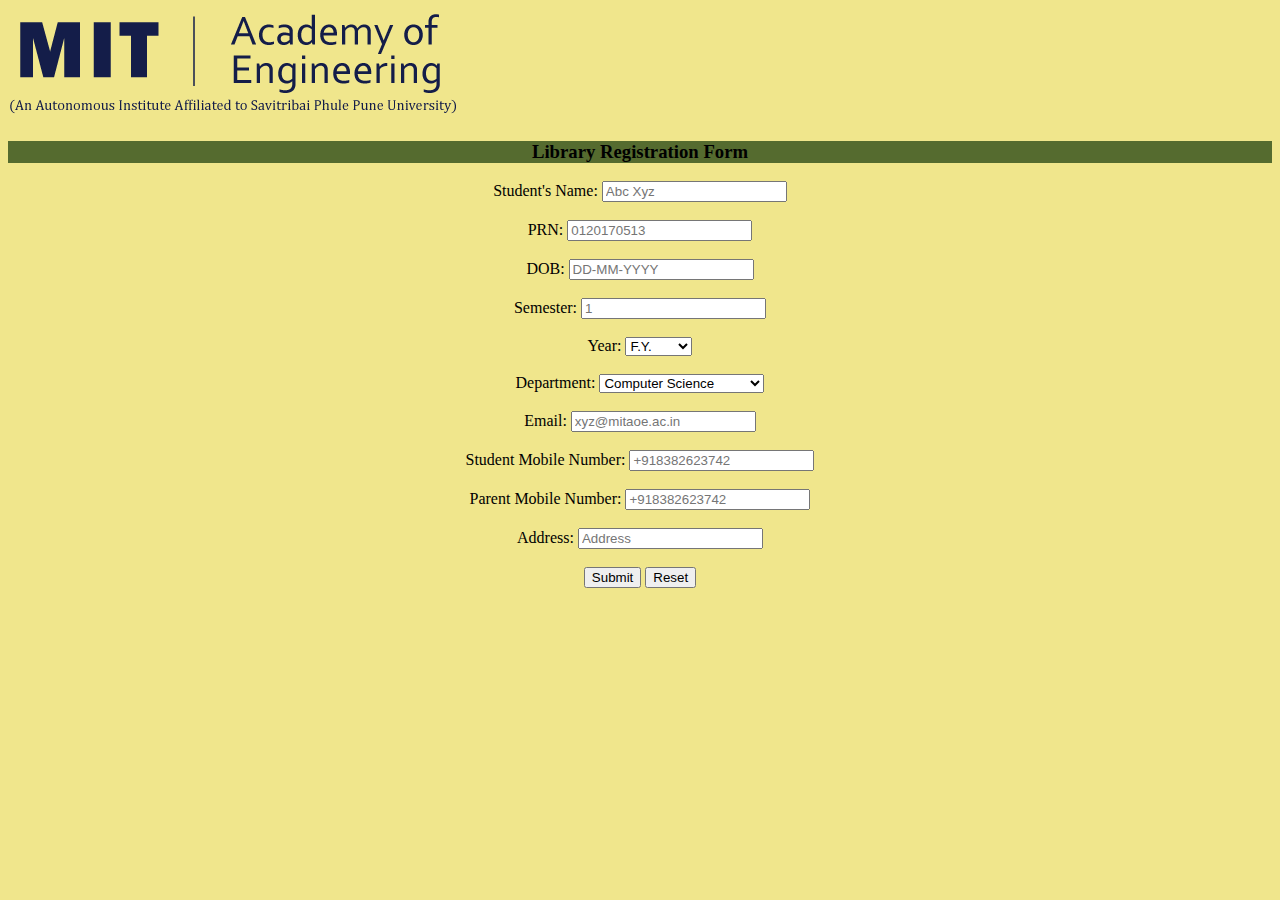
<file: TOC_Form_Validation-master/TOC_Form_Validation-master/index.html>
<!DOCTYPE html>
<html lang="en">
<head>
    <meta charset="UTF-8">
    <title>Library Registration Form</title>
    <link rel="stylesheet" href="style.css">
    <script type="text/javascript" src="sketch.js"></script>
</head>
<body class="body">
    <img src="mit.png" width="450" height="110">
    <div class = "main">
        <h3 class = "heading">Library Registration Form</h3>
        <form onsubmit="return false">
            Student's Name: <input type="text" id="name" onchange="Name(this)" placeholder="Abc Xyz"><br><br>
            PRN: <input type="text" id="prn" onchange="PRN(this)" placeholder="0120170513"><br><br>
            DOB: <input type="text" id="dob" onchange="DOB(this)" placeholder="DD-MM-YYYY"><br><br>
            Semester: <input type="text" id="semester" onchange="Semester(this)" placeholder="1"><br><br>
            Year: <select>
            <option value="fy">F.Y.</option>
            <option value="sy">S.Y.</option>
            <option value="ty">T.Y.</option>
            <option value="btech">B.Tech.</option>
        </select><br><br>
            Department: <select>
            <option value="comp">Computer Science</option>
            <option value="mech">Mechanical Engineering</option>
            <option value="civil">Civil Engineering</option>
            <option value="entc">ENTC</option>
            <option value="elec">Electrical</option>
            <option value="it">IT</option>
            <option value="chem">Chemical Engineering</option>
        </select><br><br>
            Email: <input type="text" id="mail" onchange="Email(this)" placeholder="xyz@mitaoe.ac.in"><br><br>
            Student Mobile Number: <input type="text" id="Sno" onchange="SphoneNo(this)" placeholder="+918382623742"><br><br>
            Parent Mobile Number: <input type="text" id="Pno" onchange="PphoneNo(this)" placeholder="+918382623742"><br><br>
            Address: <input type="text" id="address" onchange="add(this)"placeholder="Address"><br><br>
            <button onclick="myFunc()">Submit</button>
            <input type="reset" value="Reset">
        </form>
    </div>
</body>
</html>
</file>
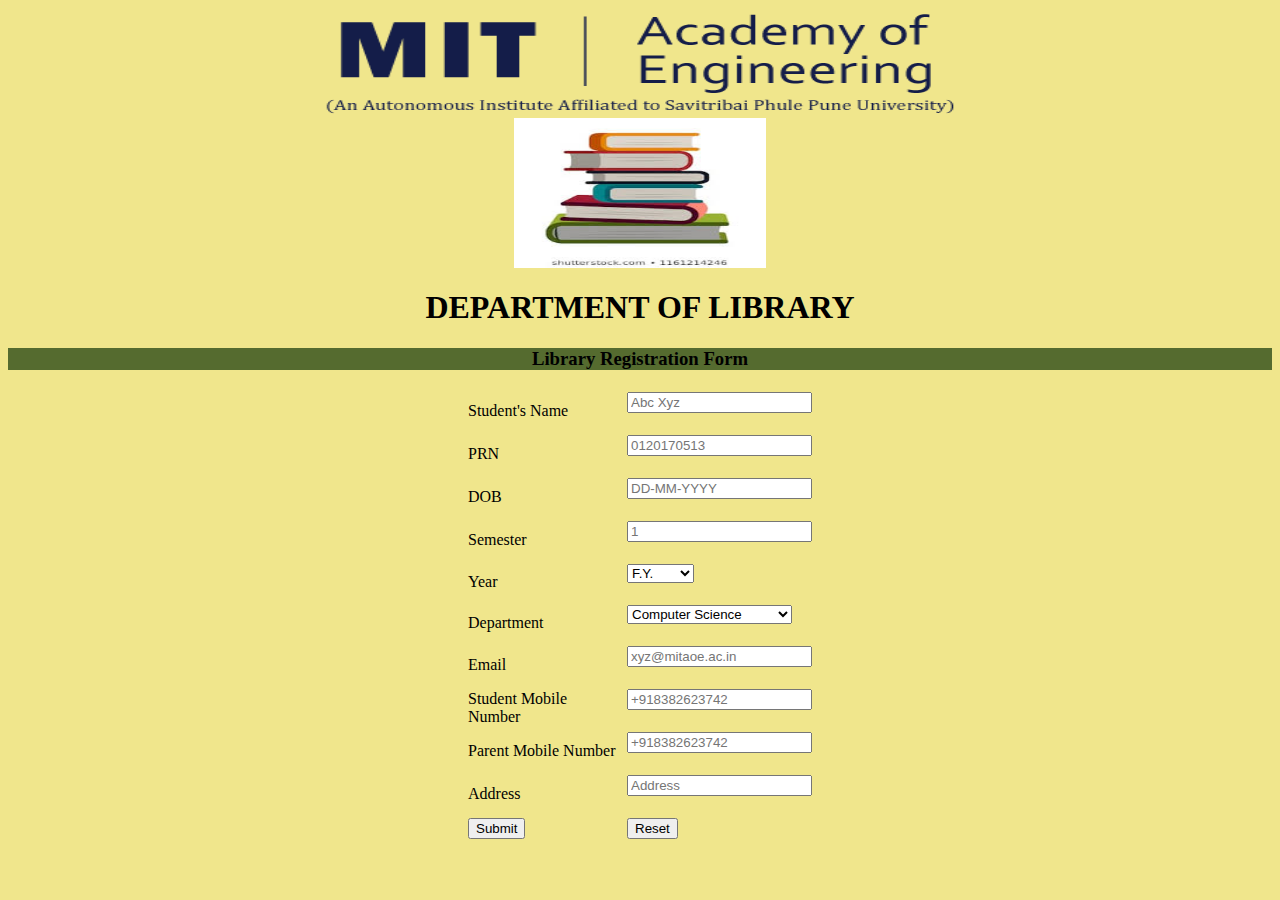
<file: TOC_Form_Validation-master/TOC_Form_Validation-master/lin.htm>
<!DOCTYPE html>

<html lang="en">

<head>

    <meta charset="UTF-8">

    <title>Library Registration Form</title>

    <link rel="stylesheet" href="style.css">

    <script type="text/javascript" src="sketch.js"></script>

</head>

<body class="body">

    <img src="mit.png" width="450" height="110" class="center">
    <img src="book.png" width="180" height="150" class="center2"> <h1 class="main">DEPARTMENT OF LIBRARY </h1>

    <div class = "main">

        <h3 class = "heading">Library Registration Form</h3>

        <form onsubmit="return false">
	<center>
	 <table width="350px" height="200px">
		<tr>
		<td>Student's Name</td>

            <td> <input type="text" id="name" onchange="Name(this)" placeholder="Abc Xyz"><br><br></td>
		</tr>
		<tr>
		<td>PRN</td>

           <td> <input type="text" id="prn" onchange="PRN(this)" placeholder="0120170513"><br><br></td>
		</tr>
	<tr>
		<td>DOB</td>
		<td><input type="text" id="dob" onchange="DOB(this)" placeholder="DD-MM-YYYY"><br><br></td>
	</tr>
	<tr>
		<td>Semester</td>
		<td> <input type="text" id="semester" onchange="Semester(this)" placeholder="1"><br><br></td>
	</tr>
	<tr>
	
            <td>Year</td> 
		<td><select>

            <option value="fy">F.Y.</option>

            <option value="sy">S.Y.</option>

            <option value="ty">T.Y.</option>

            <option value="btech">B.Tech.</option>

        </select><br><br></td>
	</tr>
	<tr>

            <td>Department</td> <td><select>

            <option value="comp">Computer Science</option>

            <option value="mech">Mechanical Engineering</option>

            <option value="civil">Civil Engineering</option>

            <option value="entc">ENTC</option>

            <option value="elec">Electrical</option>

            <option value="it">IT</option>

            <option value="chem">Chemical Engineering</option>

        </select><br><br></td>
	</tr>
	
		<tr>
            <td>Email</td> 
		<td><input type="text" id="mail" onchange="Email(this)" placeholder="xyz@mitaoe.ac.in"><br><br></td>
	</tr>

            <tr>
		<td>Student Mobile Number</td>
		<td><input type="text" id="Sno" onchange="SphoneNo(this)" placeholder="+918382623742"><br><br></td>
		</tr>

        <tr>    
	<td>Parent Mobile Number</td>
	<td><input type="text" id="Pno" onchange="PphoneNo(this)" placeholder="+918382623742"><br><br></td>
	</tr>
	
		<tr>

           <td>Address</td> <td><input type="text" id="address" onchange="add(this)"placeholder="Address"><br><br></td>
		</tr>
	<tr>
            <td><button onclick="myFunc()">Submit</button></td>

           <td> <input type="reset" value="Reset"> </td>
	</tr>


		</center>
        </form>

    </div>

</body>

</html>
</file>
<file: TOC_Form_Validation-master/TOC_Form_Validation-master/style.css>
.main{

    text-align: center;

}



.heading{

    text-align: center;

    background-color: darkolivegreen;

}



.body{

    background-color: khaki;

}



.name{

    text-align: left;

}



.prn{

    text-align: left;

}

.center {
  display: block;
  margin-left: auto;
  margin-right: auto;
  width: 50%;
}
.center2 {
  display: block;
  margin-left: auto;
  margin-right: auto;
  width: 20%;
}
</file>
